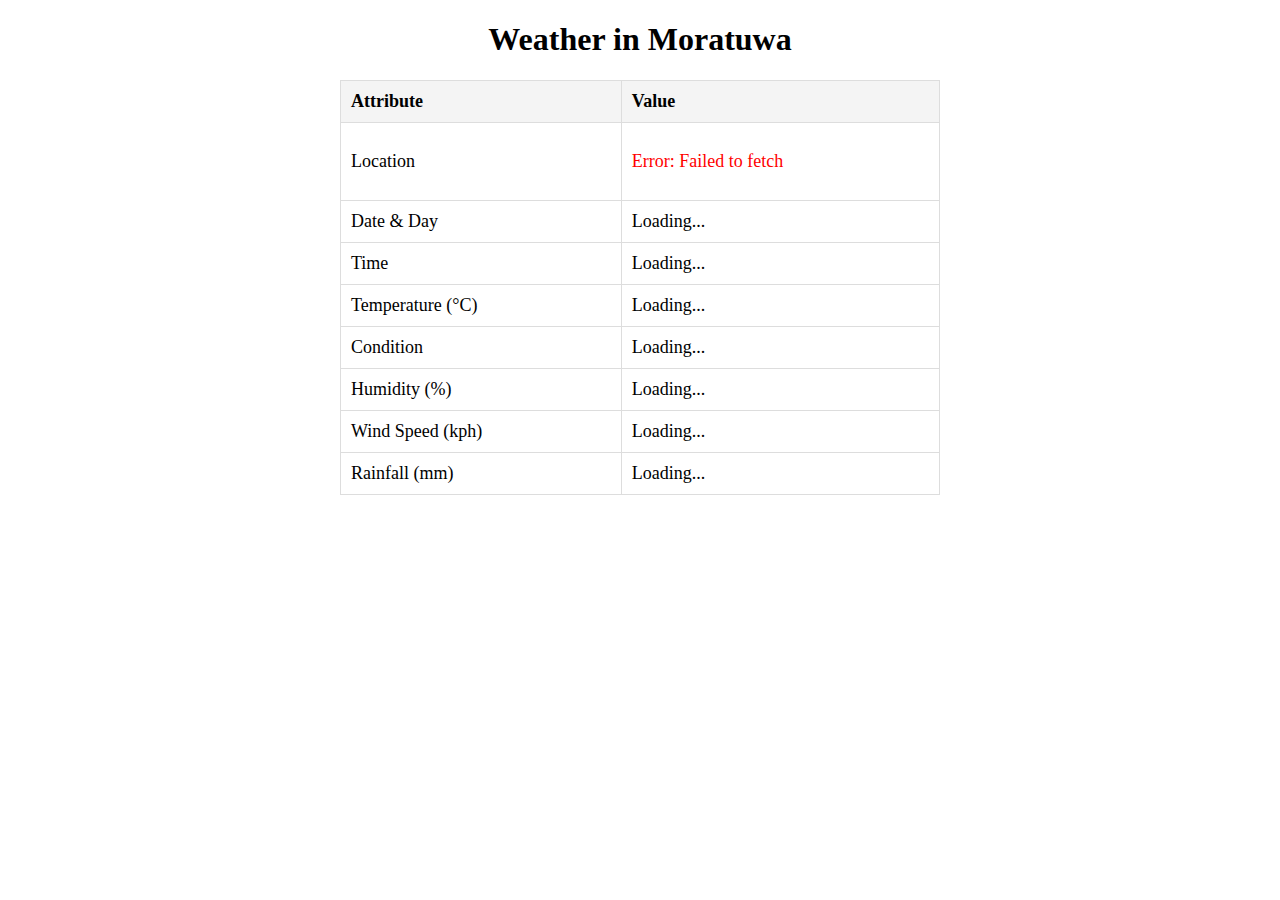
<file: js/index.html>
<!DOCTYPE html>
<html lang="en">
<head>
  <meta charset="UTF-8">
  <meta name="viewport" content="width=device-width, initial-scale=1.0">
  <title>Weather in Moratuwa</title>
  <style>
    table {
      border-collapse: collapse;
      width: 100%;
      max-width: 600px;
      margin: 20px auto;
      font-size: 18px;
    }
    table, th, td {
      border: 1px solid #ddd;
    }
    th, td {
      padding: 10px;
      text-align: left;
    }
    th {
      background-color: #f4f4f4;
    }
  </style>
</head>
<body>
  <h1 style="text-align: center;">Weather in Moratuwa</h1>
  
  <div id="weather-info">
    <table>
      <tr>
        <th>Attribute</th>
        <th>Value</th>
      </tr>
      <tr>
        <td>Location</td>
        <td id="location">Loading...</td>
      </tr>
      <tr>
        <td>Date & Day</td>
        <td id="date-day">Loading...</td>
      </tr>
      <tr>
        <td>Time</td>
        <td id="time">Loading...</td>
      </tr>
      <tr>
        <td>Temperature (°C)</td>
        <td id="temperature">Loading...</td>
      </tr>
      <tr>
        <td>Condition</td>
        <td id="condition">Loading...</td>
      </tr>
      <tr>
        <td>Humidity (%)</td>
        <td id="humidity">Loading...</td>
      </tr>
      <tr>
        <td>Wind Speed (kph)</td>
        <td id="wind-speed">Loading...</td>
      </tr>
      <tr>
        <td>Rainfall (mm)</td>
        <td id="rainfall">Loading...</td>
      </tr>
    </table>
  </div>

  <script>
    const apiKey = 'c46d82be9916464682a101015241112'; // Replace with your WeatherAPI key

    // Fetch weather data when the page loads
    window.onload = function() {
      checkWeather();
    };

    async function checkWeather() {
      try {
        const response = await fetch(`https://api.weatherapi.com/v1/current.json?key=${apiKey}&q=Moratuwa`);
        
        if (!response.ok) {
          throw new Error('Unable to fetch data');
        }

        const weatherData = await response.json();
        console.log(weatherData);
        displayWeather(weatherData);
      } catch (error) {
        document.getElementById('location').innerHTML = `<p style="color: red;">Error: ${error.message}</p>`;
      }
    }

    function displayWeather(weatherData) {
      const now = new Date();

      // Format day, date, and time
      const options = { weekday: 'long', year: 'numeric', month: 'long', day: 'numeric' };
      const formattedDate = now.toLocaleDateString(undefined, options); // e.g., "Saturday, December 14, 2024"
      const formattedTime = now.toLocaleTimeString(); // e.g., "02:15:30 PM"

      // Populate the table with weather data
      document.getElementById('location').innerText = `${weatherData.location.name}, ${weatherData.location.country}`;
      document.getElementById('date-day').innerText = formattedDate;
      document.getElementById('time').innerText = formattedTime;
      document.getElementById('temperature').innerText = `${weatherData.current.temp_c}°C`;
      document.getElementById('condition').innerText = `${weatherData.current.condition.text}`;
      document.getElementById('humidity').innerText = `${weatherData.current.humidity}%`;
      document.getElementById('wind-speed').innerText = `${weatherData.current.wind_kph} kph`;
      document.getElementById('rainfall').innerText = `${weatherData.current.precip_mm} mm`; // Rainfall in mm
    }
  </script>
</body>
</html>
</file>
